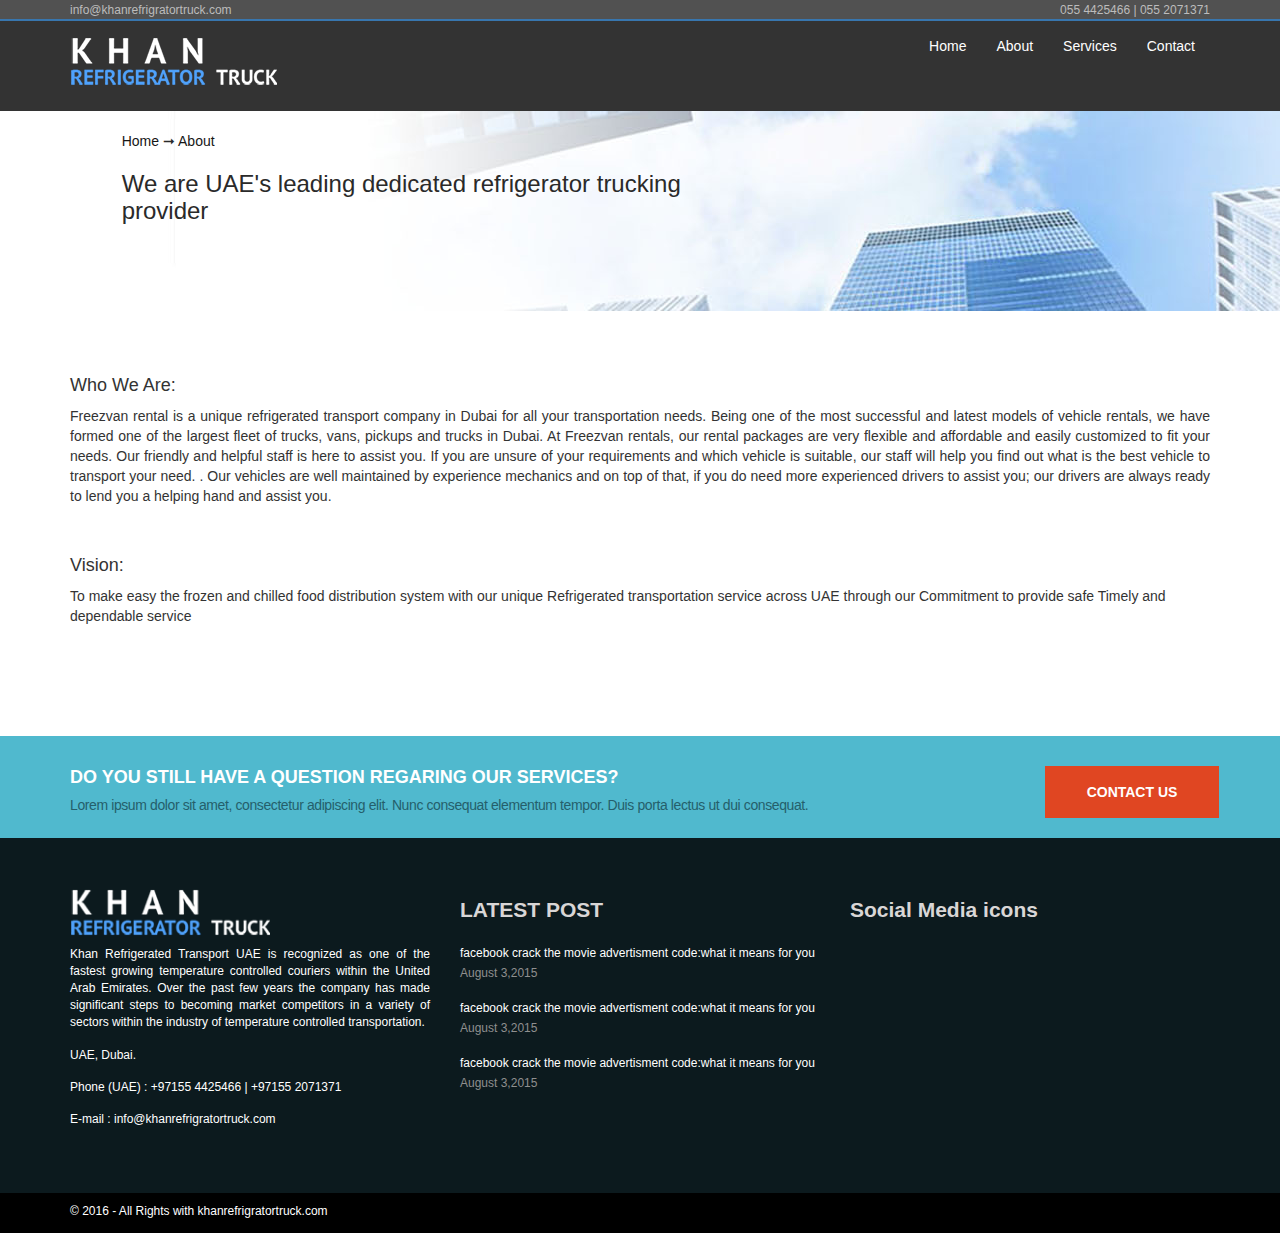
<file: public/about.html>
<!DOCTYPE html>
<html lang="en">
<head>
<meta charset="utf-8">
<meta http-equiv="X-UA-Compatible" content="IE=edge">
<meta name="description" content="Fresh Freight Refrigerated Transport Is Leaders In Emergency Temperature Controlled Distribution Like Temperature Controlled Transportation,Refrigerated Transport In Uae">
<meta name="keywords" content="khan, refrigrator, truck, van, UAE, dubai, Temperature Controlled Transportation,Refrigerated Transport In Uae,Temperature Controlled Distribution,Freezer Vehicle In Dubai,Refrigerated Van Service In Uae">
<meta name="viewport" content="width=device-width, initial-scale=1">
<!-- The above 3 meta tags *must* come first in the head; any other head content must come *after* these tags -->
<title>Khan Refrigrator Trucks & Vans UAE </title>

<!-- Bootstrap -->
<link rel="stylesheet" href="css/bootstrap.css">
<link rel="stylesheet" href="css/style.css">

<!-- HTML5 shim and Respond.js for IE8 support of HTML5 elements and media queries -->
<!-- WARNING: Respond.js doesn't work if you view the page via file:// -->
<!--[if lt IE 9]>
      <script src="https://oss.maxcdn.com/html5shiv/3.7.2/html5shiv.min.js"></script>
      <script src="https://oss.maxcdn.com/respond/1.4.2/respond.min.js"></script>
    <![endif]-->
</head>
<body>

<!--
	*
    Header section
    *
 -->

<section class="headerinfo">
  <div class="container ">
    <div class="row"> 
        <div class="col-md-4 col-sm-4"><a href="info@khanrefrigratortruck.com">info@khanrefrigratortruck.com</a></div>
        <div class="col-md-4 col-sm-4"></div>
        <div class="col-md-4 col-sm-4 aligntxt"><a href="+971554425466">055 4425466</a> | <a href="+971552071371">055 2071371</a></div>
		</div>
	</div>
 </section>

<!--
	*
    Navbar Section
    *
 -->
<section class="navbarcolor">
  <nav class="navbar navbar-inverse " role="navigation">
        <div class="container">
            <!-- Brand and toggle get grouped for better mobile display -->
            <div class="navbar-header">
                <button type="button" class="navbar-toggle" data-toggle="collapse" data-target="#bs-example-navbar-collapse-1">
                    <span class="sr-only">Toggle navigation</span>
                    <span class="icon-bar"></span>
                    <span class="icon-bar"></span>
                    <span class="icon-bar"></span>
                </button>
                <p class="navbar-brand"><img src="img/KHANREFRIGRATORLOGO-01.png" /></p>
            </div>
            <!-- Collect the nav links, forms, and other content for toggling -->
            <div class="collapse navbar-collapse navbar-right" id="bs-example-navbar-collapse-1">
                <ul class="nav navbar-nav">
                   <li><a href="index.html">Home</a></li>
                    <li><a href="about.html">About</a></li>
                    <li><a href="services.html">Services</a></li>
                    <li><a href="contact.html">Contact</a></li>
                </ul>
            </div>
            <!-- /.navbar-collapse -->
        </div>
        <!-- /.container -->
    </nav>
</div>
</section> <!-- /.navbarcolor section ends --> 


  <!--
	*
    Main Cover image 
    *
 -->
 

<div class="container-fluid about_image" >
<div class="row">
<div class="col-md-1 col-xs-1"></div>
<div class="col-md-6 col-xs-6">
<br/>
	   <a href="index.html"><p>Home</a> ➞ <a href="about.html">About </p></a>
     <h3></i>We are UAE's leading dedicated refrigerator trucking provider</h3>
</div>
<div class="col-md-5 col-xs-5"></div>
</div>
</div> <!-- page cover image ends here -->

   <!--
	*
    Main Body Contents
    *
 -->
  <div class="container">
<section class="company_detailes">
 
        
    <div class="row">
        
            
                <div class="col-md-12"><h4>Who We Are:</h4>

<p>Freezvan rental is a unique refrigerated transport company in Dubai for all your transportation needs. Being one of the most successful and latest models of vehicle rentals, we have formed one of the largest fleet of trucks, vans, pickups and trucks in Dubai. At Freezvan rentals, our rental packages are very flexible and affordable and easily customized to fit your needs. Our friendly and helpful staff is here to assist you. If you are unsure of your requirements and which vehicle is suitable, our staff will help you find out what is the best vehicle to transport your need. .

Our vehicles are well maintained by experience mechanics and on top of that, if you do need more experienced drivers to assist you; our drivers are always ready to lend you a helping hand and assist you.
<br>
<br>
<br>

<h4>Vision:</h4>

To make easy the frozen and chilled food distribution system with our unique Refrigerated transportation service across UAE through our Commitment to provide safe Timely and dependable service</p></div>
        </div>


    </div><!-- container closed-->
 <br>
<br>
<br>
<br> 
  <!-- query -->
  
  <div class="query" style="background-color:#50b9ce; margin-top:20px">
						<div class="container" >
							<div class="row">
								<div class="col-xs-12 col-sm-10">
									<h4>DO YOU STILL HAVE A QUESTION REGARING OUR SERVICES?</h4>
									<p>
										Lorem ipsum dolor sit amet, consectetur adipiscing elit. Nunc consequat elementum tempor. Duis porta lectus ut dui consequat.
									</p>
								</div>
								<div class="col-xs-12 col-sm-2">
									<a href="contact.html" class="contact-us button">contact us</a>
								</div>
							</div>
						</div>
					</div>
  <!--
	*
    footer content of website
    *
 -->
<footer>
<div class="container">
    <div class="row">
        <div class="col-md-4 paddingtop-bottom footerleft">
        <div class="logofooter"><img src="img/KHANREFRIGRATORLOGO-01.png" width="200px"/></div>
        <p> Khan Refrigerated Transport UAE is recognized as one of the fastest growing temperature controlled couriers within the United Arab Emirates. Over the past few years the company has made significant steps to becoming market competitors in a variety of sectors within the industry of temperature controlled transportation. </p>
        <p><i class="fa fa-map-pin"></i> UAE, Dubai.</p>
        <p><i class="fa fa-phone"></i> Phone (UAE) : +97155 4425466 | +97155 2071371</p>
        <p><i class="fa fa-envelope"></i> E-mail : info@khanrefrigratortruck.com</p>
        </div>
        <div class="col-md-4 paddingtop-bottom footerleft">
        <h6 class="heading7">LATEST POST</h6>
        <div class="post">
          <p>facebook crack the movie advertisment code:what it means for you <span>August 3,2015</span></p>
          <p>facebook crack the movie advertisment code:what it means for you <span>August 3,2015</span></p>
          <p>facebook crack the movie advertisment code:what it means for you <span>August 3,2015</span></p>
        </div>
        </div>
        <div class="col-md-4 paddingtop-bottom">
           <h6 class="heading7">Social Media icons</h6>

                    <ul class="social-network social-circle">
                                    <li><a href="#" class="icoRss" title="Rss"><i class="fa fa-rss"></i></a></li>
                                    <li><a href="#" class="icoFacebook" title="Facebook"><i class="fa fa-facebook"></i></a></li>
                                    <li><a href="#" class="icoTwitter" title="Twitter"><i class="fa fa-twitter"></i></a></li>
                                    <li><a href="#" class="icoGoogle" title="Google +"><i class="fa fa-google-plus"></i></a></li>
                    </ul>	
                    <p></p>
        </div>
        
    </div>
</div>

<div class="copyright footerleft">
  <div class="container">
      <p>© 2016 - All Rights with khanrefrigratortruck.com</p>
  </div>
</div>
</footer>

 
<!-- jQuery (necessary for Bootstrap's JavaScript plugins) --> 
<script src="js/jquery-1.11.3.min.js"></script> 
<!-- Include all compiled plugins (below), or include individual files as needed --> 
<script src="js/bootstrap.js"></script>
</body>
</html>
</file>
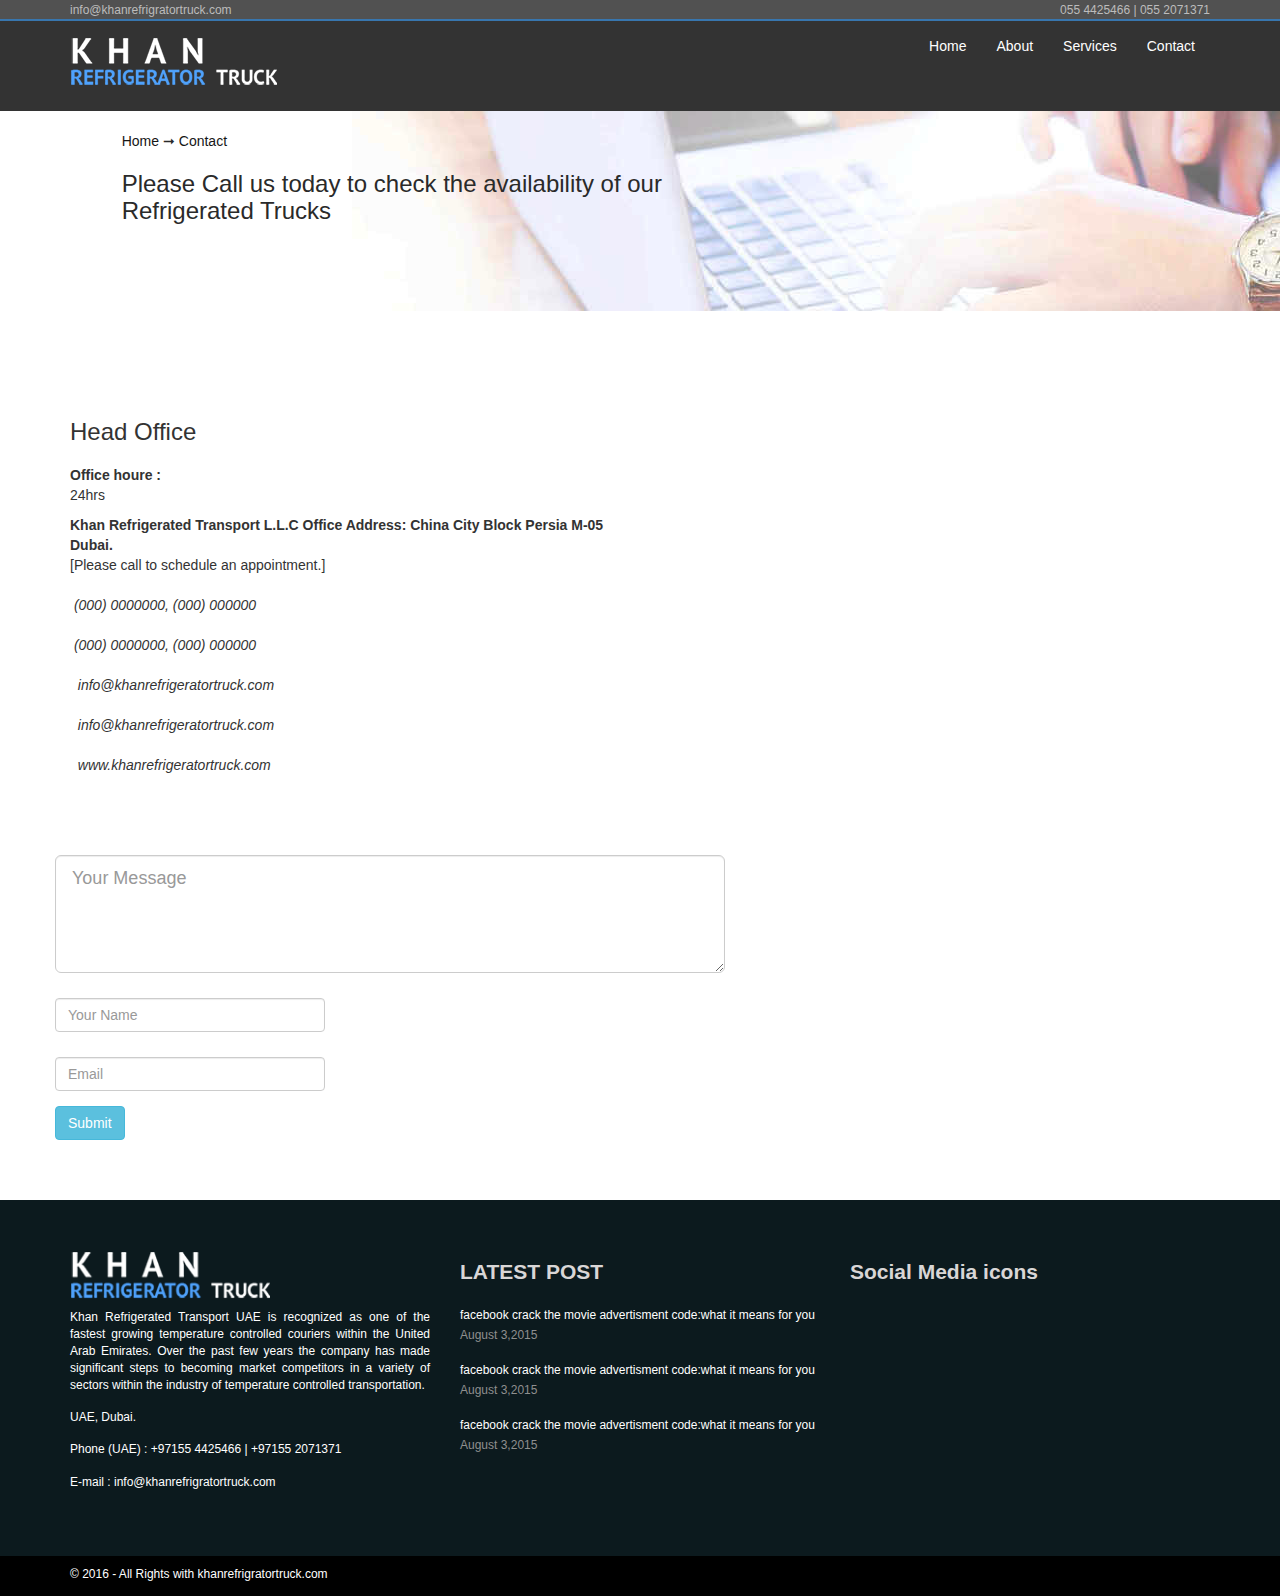
<file: public/contact.html>
<!DOCTYPE html>
<html lang="en">
<head>
<meta charset="utf-8">
<meta http-equiv="X-UA-Compatible" content="IE=edge">
<meta name="description" content="Fresh Freight Refrigerated Transport Is Leaders In Emergency Temperature Controlled Distribution Like Temperature Controlled Transportation,Refrigerated Transport In Uae">
<meta name="keywords" content="khan, refrigrator, truck, van, UAE, dubai, Temperature Controlled Transportation,Refrigerated Transport In Uae,Temperature Controlled Distribution,Freezer Vehicle In Dubai,Refrigerated Van Service In Uae">
<meta name="viewport" content="width=device-width, initial-scale=1">
<!-- The above 3 meta tags *must* come first in the head; any other head content must come *after* these tags -->
<title>Khan Refrigrator Trucks & Vans UAE </title>

<!-- Bootstrap -->
<link rel="stylesheet" href="css/bootstrap.css">
<link rel="stylesheet" href="css/style.css">
<link href="https://fortawesome.github.io/Font-Awesome/assets/font-awesome/css/font-awesome.css" rel="stylesheet">

<!-- HTML5 shim and Respond.js for IE8 support of HTML5 elements and media queries -->
<!-- WARNING: Respond.js doesn't work if you view the page via file:// -->
<!--[if lt IE 9]>
      <script src="https://oss.maxcdn.com/html5shiv/3.7.2/html5shiv.min.js"></script>
      <script src="https://oss.maxcdn.com/respond/1.4.2/respond.min.js"></script>
    <![endif]-->
</head>
<body>

<!--
	*
    Header section
    *
 -->

<section class="headerinfo">
  <div class="container ">
    <div class="row"> 
        <div class="col-md-4 col-sm-4"><a href="info@khanrefrigratortruck.com">info@khanrefrigratortruck.com</a></div>
        <div class="col-md-4 col-sm-4"></div>
        <div class="col-md-4 col-sm-4 aligntxt"><a href="+971554425466">055 4425466</a> | <a href="+971552071371">055 2071371</a></div>
		</div>
	</div>
 </section>

<!--
	*
    Navbar Section
    *
 -->
<section class="navbarcolor">
  <nav class="navbar navbar-inverse " role="navigation">
        <div class="container">
            <!-- Brand and toggle get grouped for better mobile display -->
            <div class="navbar-header">
                <button type="button" class="navbar-toggle" data-toggle="collapse" data-target="#bs-example-navbar-collapse-1">
                    <span class="sr-only">Toggle navigation</span>
                    <span class="icon-bar"></span>
                    <span class="icon-bar"></span>
                    <span class="icon-bar"></span>
                </button>
                <p class="navbar-brand"><img src="img/KHANREFRIGRATORLOGO-01.png" /></p>
            </div>
            <!-- Collect the nav links, forms, and other content for toggling -->
            <div class="collapse navbar-collapse navbar-right" id="bs-example-navbar-collapse-1">
                <ul class="nav navbar-nav">
                   <li><a href="index.html">Home</a></li>
                    <li><a href="about.html">About</a></li>
                    <li><a href="services.html">Services</a></li>
                    <li><a href="contact.html">Contact</a></li>
                </ul>
            </div>
            <!-- /.navbar-collapse -->
        </div>
        <!-- /.container -->
    </nav>
</div>
</section> <!-- /.navbarcolor section ends --> 


  <!--
	*
    Main Cover image 
    *
 -->
 

<div class="container-fluid contact_image" >
<div class="row">
<div class="col-md-1 col-xs-1"></div>
<div class="col-md-6 col-xs-6">
<br/>

     <a href="index.html"><p>Home</a> ➞ <a href="contact.html">Contact</p></a>
     <h3></i>Please Call us today to check the availability of our Refrigerated Trucks</h3>
</div>
<div class="col-md-5 col-xs-5"></div>
</div>
</div> <!-- page cover image ends here -->

   <!--
	*
    Main Body Contents
    *
 -->
  <div class="container" style=" padding-left:15px;padding-right:50px;">
<div class="row">

<div class="col-md-10"><h2 style="color:#fff;">Contact us</h2>
<h4 style="color:#fff; padding:0px; margin:0px;">Khan Refrigerated Transport L.L.C contact us for any inquiry.</h4>
</div>
<div class="col-md-1"></div>
</div><!--row closed-->
</div>

<div class="container">





<div class="row" style="padding-top:5px;">
	
    <div class="col-md-3"><h3>Head Office</h3></div>
</div><!--head row-->

<div class="row" style="padding-top:10px;">
	
    <div class="col-md-3"><strong>Office houre : </strong><br/>24hrs</div>
</div><!--office hrs row-->

<div class="row" style="padding-top:10px;">
	
    <div class="col-md-6"><strong>Khan Refrigerated Transport L.L.C Office Address: China City Block Persia M-05 Dubai.</strong><br/>[Please call to schedule an appointment.]</div>
</div><!--address row-->

<div class="row" style="padding-top:20px;">
	
    <div class="col-md-6"><i class="fa fa-phone" aria-hidden="true"> &nbsp;(000) 0000000, (000) 000000</i><br><br>
    <i class="fa fa-phone" aria-hidden="true"> &nbsp;(000) 0000000, (000) 000000</i><br><br>
    <i class="fa fa-envelope" aria-hidden="true">&nbsp; info@khanrefrigeratortruck.com</i><br><br>
    <i class="fa fa-envelope" aria-hidden="true">&nbsp; info@khanrefrigeratortruck.com</i><br><br>
    <i class="fa fa-globe" aria-hidden="true">&nbsp; www.khanrefrigeratortruck.com</i><br><br>
    </div>
</div><!--address row-->

<br>
<br>
<br>

<div class="row">
 <form action="tc.php" method ="POST">
    <div class="row">
       
        <div class="col-md-7">
       <div class="form-group"><textarea name="message" type="text" rows="4" class="form-control input-lg" id="blog-message" placeholder="Your Message"></textarea></div>
       </div>
        </div><!--row closed-->
        
        <div class="row" style="margin-top:10px;">
       
        <div class="col-md-3">
       <div class="form-group"><input name="name" type="text" class="form-control" id="blog-name" placeholder="Your Name"></div>
        </div>
        </div><!--row closd-->
        
        <div class="row" style="margin-top:10px;">
        
        <div class="col-md-3">
       <div class="form-group"><input name ="email" type="email" class="form-control" id="blog-email" placeholder="Email"></div>
        </div>
        
        </div><!--row closd-->
        
        <div class="row"> 
        <div class="col-md-3"><input name="submit" type="submit" class="btn btn-info btn-md pull-left" value="Submit"></div>
        </div>
   
        
      
      
      
    </form>

<br>
<br>
<br>

</div><!--form-->

</div><!--container close-->
  <!--
	*
    footer content of website
    *
 -->
<footer>
<div class="container">
    <div class="row">
        <div class="col-md-4 paddingtop-bottom footerleft">
        <div class="logofooter"><img src="img/KHANREFRIGRATORLOGO-01.png" width="200px"/></div>
        <p> Khan Refrigerated Transport UAE is recognized as one of the fastest growing temperature controlled couriers within the United Arab Emirates. Over the past few years the company has made significant steps to becoming market competitors in a variety of sectors within the industry of temperature controlled transportation. </p>
        <p><i class="fa fa-map-pin"></i> UAE, Dubai.</p>
        <p><i class="fa fa-phone"></i> Phone (UAE) : +97155 4425466 | +97155 2071371</p>
        <p><i class="fa fa-envelope"></i> E-mail : info@khanrefrigratortruck.com</p>
        </div>
        <div class="col-md-4 paddingtop-bottom footerleft">
        <h6 class="heading7">LATEST POST</h6>
        <div class="post">
          <p>facebook crack the movie advertisment code:what it means for you <span>August 3,2015</span></p>
          <p>facebook crack the movie advertisment code:what it means for you <span>August 3,2015</span></p>
          <p>facebook crack the movie advertisment code:what it means for you <span>August 3,2015</span></p>
        </div>
        </div>
        <div class="col-md-4 paddingtop-bottom">
           <h6 class="heading7">Social Media icons</h6>

                    <ul class="social-network social-circle">
                                    <li><a href="#" class="icoRss" title="Rss"><i class="fa fa-rss"></i></a></li>
                                    <li><a href="#" class="icoFacebook" title="Facebook"><i class="fa fa-facebook"></i></a></li>
                                    <li><a href="#" class="icoTwitter" title="Twitter"><i class="fa fa-twitter"></i></a></li>
                                    <li><a href="#" class="icoGoogle" title="Google +"><i class="fa fa-google-plus"></i></a></li>
                    </ul>	
                    <p></p>
        </div>
        
    </div>
</div>

<div class="copyright footerleft">
  <div class="container">
      <p>© 2016 - All Rights with khanrefrigratortruck.com</p>
  </div>
</div>
</footer>

 

 
 
<!-- jQuery (necessary for Bootstrap's JavaScript plugins) --> 
<script src="js/jquery-1.11.3.min.js"></script> 
<!-- Include all compiled plugins (below), or include individual files as needed --> 
<script src="js/bootstrap.js"></script>
</body>
</html>
</file>
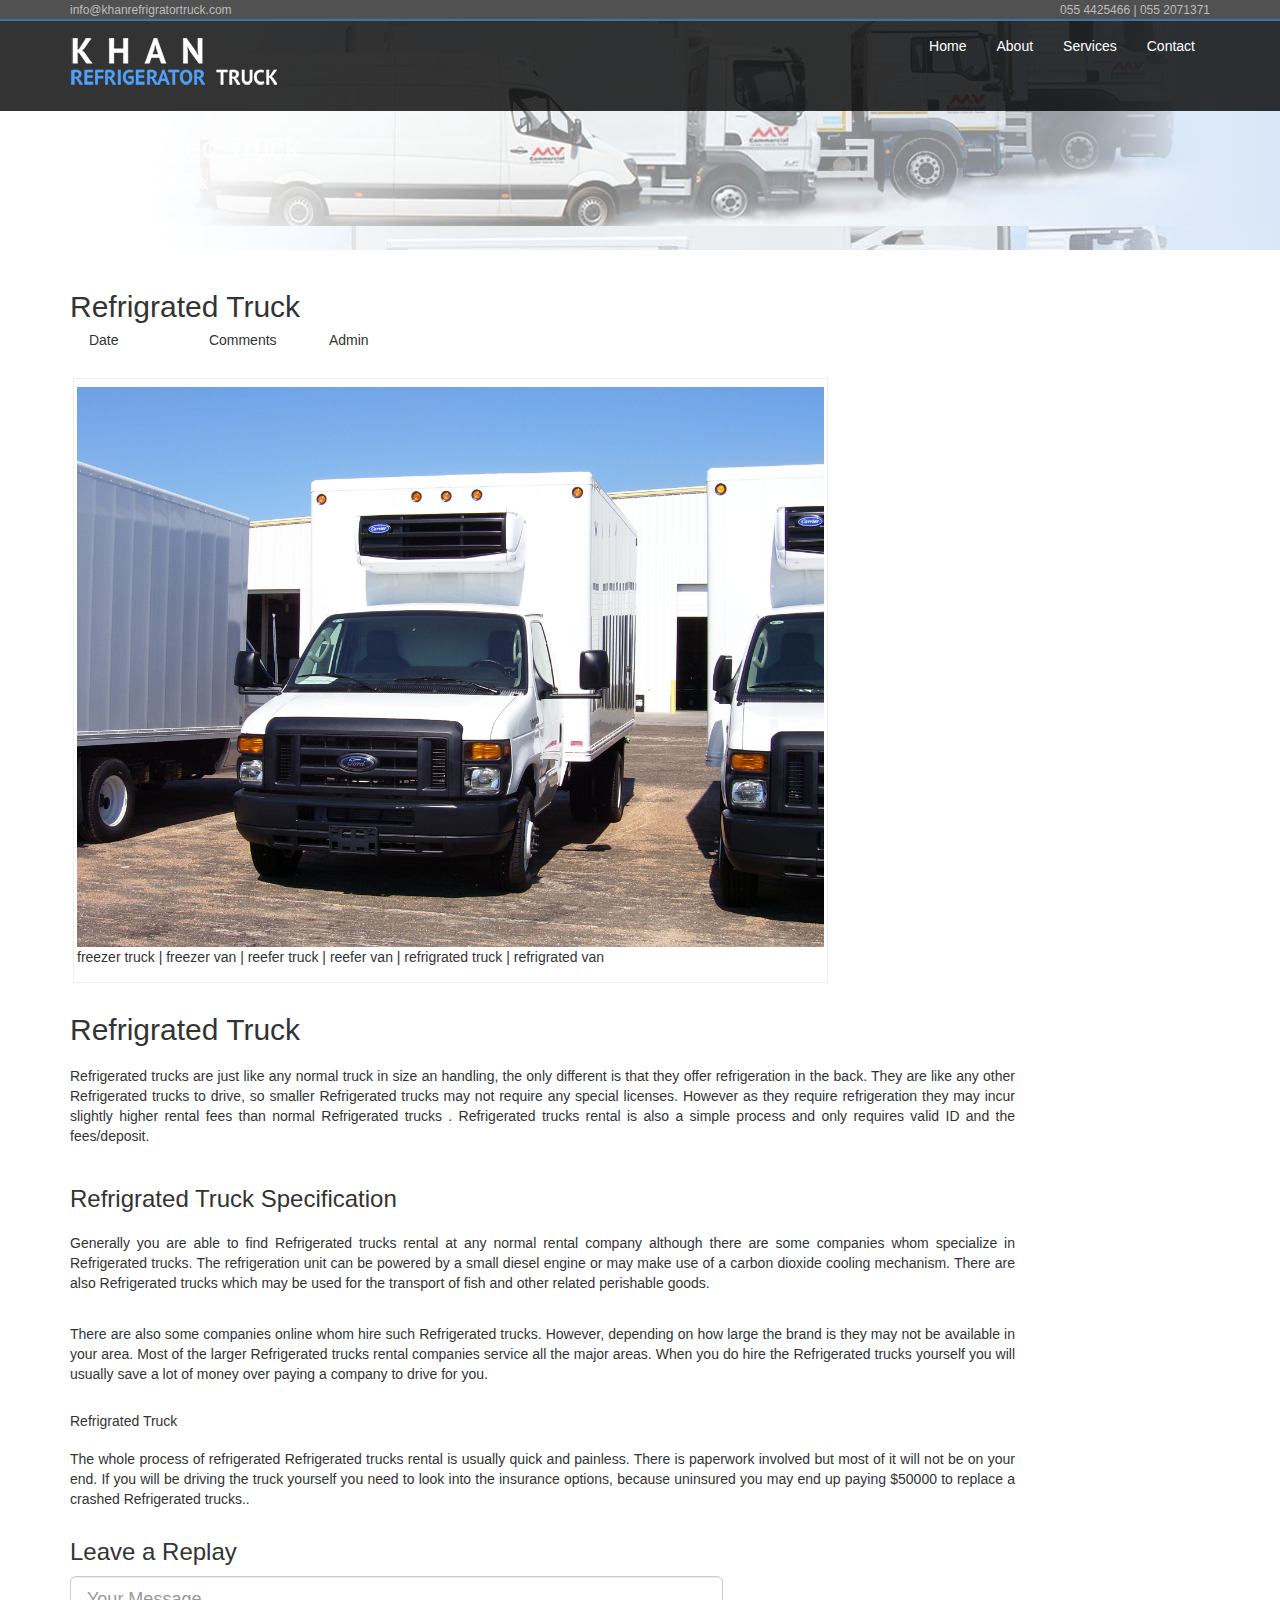
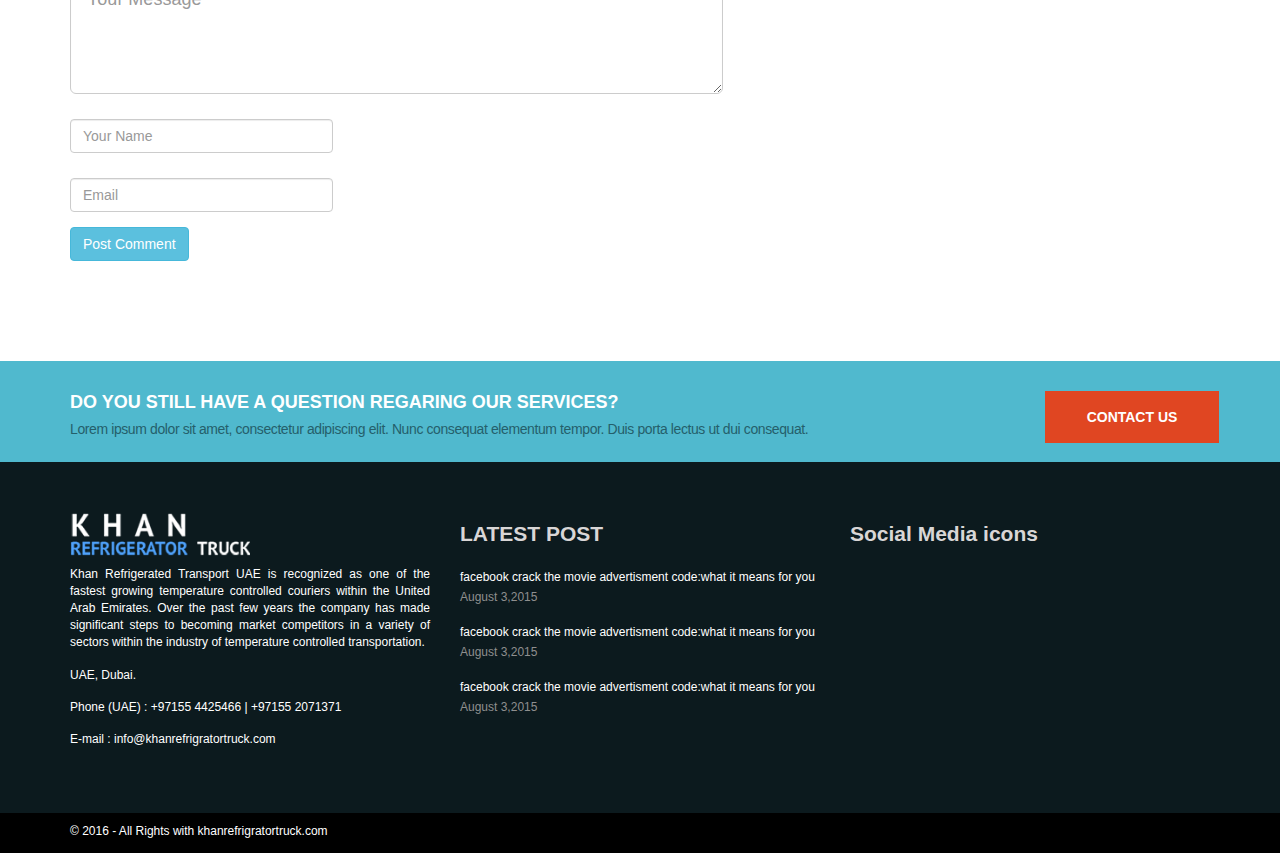
<file: public/refrigerated_truck.html>
<!doctype html>
<html>
<head>
<meta charset="utf-8">
<meta http-equiv="X-UA-Compatible" content="IE=edge">
<meta name="viewport" content="width=device-width, initial-scale=1">
<title>Refrigrated Truck</title>
<link rel="stylesheet" href="css/bootstrap.css">
<link rel="stylesheet" href="css/style.css">
</head>

<body>
<div class="backgroun_image">
<section class="headerinfo">
  <div class="container ">
    <div class="row"> 
        <div class="col-md-4 col-sm-4">info@khanrefrigratortruck.com</div>
        <div class="col-md-4 col-sm-4"></div>
        <div class="col-md-4 col-sm-4 aligntxt">055 4425466 | 055 2071371</div>
		</div>
	</div>
    </section>
<section class="navbarcolor" >
  <nav class="navbar navbar-inverse " role="navigation">
        <div class="container">
            <!-- Brand and toggle get grouped for better mobile display -->
            <div class="navbar-header">
                <button type="button" class="navbar-toggle" data-toggle="collapse" data-target="#bs-example-navbar-collapse-1">
                    <span class="sr-only">Toggle navigation</span>
                    <span class="icon-bar"></span>
                    <span class="icon-bar"></span>
                    <span class="icon-bar"></span>
                </button>
                <p class="navbar-brand"><img src="img/KHANREFRIGRATORLOGO-01.png" /></p>
            </div>
            <!-- Collect the nav links, forms, and other content for toggling -->
            <div class="collapse navbar-collapse navbar-right" id="bs-example-navbar-collapse-1">
                <ul class="nav navbar-nav">
                   <li><a href="index.html">Home</a></li>
                    <li><a href="aboutus.html">About</a></li>
                    <li><a href="services.html">Services</a></li>
                    <li><a href="contactus.html">Contact</a></li>
                </ul>
            </div>
            <!-- /.navbar-collapse -->
        </div>
        <!-- /.container -->
    </nav>

</section> <!-- /.navbarcolor section ends --> 


<div class="container" style=" padding-left:15px;padding-right:50px;">
<div class="row">

<div class="col-md-10"><h2 style="color:#fff;">Refrigrated Truck</h2>
<h4 style="color:#fff; padding:0px; margin:0px;">Refrigrated Truck</h4>
</div>
<div class="col-md-1"></div>
</div><!--row closed-->
</div><!-- text on image-->
</div><!--background header image closed-->

<!-- blog begginninng
========================================================================-->

<div class="container">


<div class="row" style="padding-top:20px;">

	
    <div class="col-md-4"><h2>Refrigrated Truck</h2></div>
</div><!--row1 closed-->

<div class="row">

    <div class="col-md-4">
       <div class="col-md-4"><h5 style="margin:0px; padding:0px;"><i class="fa fa-calendar" aria-hidden="true"></i> &nbsp;Date</h5></div>
      <div class="col-md-4"><h5 style="margin:0px; padding:0px;"><i class="fa fa-comments" aria-hidden="true"></i>&nbsp;Comments</h5></div>
      <div class="col-md-4"><h5 style="margin:0px; padding:0px;"><i class="fa fa-user" aria-hidden="true"></i>&nbsp;Admin</h5></div>
</div>
</div><!--row2 closed-->

<div class="row"  style="padding-top:30px; padding-left:18px; padding-right:20px;">
        
                
                <div class="col-md-8 img_text"><img src="img/c-slide-3.jpg" class="ser_img"><p align="center">freezer truck | freezer van | reefer truck | reefer van | refrigrated truck | refrigrated van</p></div>
                
                <div class="col-md-4"></div>
        </div>
		
<div class="row" style="padding-top:10px;">

	
    <div class="col-md-4"><h2>Refrigrated Truck</h2></div>
    
</div><!--row3 closed-->

<div class="row" style="padding-top:10px;">

	
    <div class="col-md-10"><p>Refrigerated trucks are just like any normal truck in size an handling, the only different is that they offer refrigeration in the back. They are like any other Refrigerated trucks to drive, so smaller Refrigerated trucks may not require any special licenses. However as they require refrigeration they may incur slightly higher rental fees than normal Refrigerated trucks . Refrigerated trucks rental is also a simple process and only requires valid ID and the fees/deposit.<p></div>
    <div class="col-md-2"></div>
    
</div><!--row4 closed-->



<div class="row" style="padding-top:10px;">

	
    <div class="col-md-4"><h3>Refrigrated Truck Specification</h3></div>
    
</div><!--row5 closed-->

<div class="row" style="padding-top:10px;">

	
    <div class="col-md-10"><p>Generally you are able to find Refrigerated trucks rental at any normal rental company although there are some companies whom specialize in Refrigerated trucks. The refrigeration unit can be powered by a small diesel engine or may make use of a carbon dioxide cooling mechanism. There are also Refrigerated trucks which may be used for the transport of fish and other related perishable goods.<p></div>
    <div class="col-md-2"></div>
    
</div><!--row6 closed-->


<div class="row" style="padding-top:10px;">

	
    <div class="col-md-4"></div>
    
</div><!--row7 closed-->

<div class="row" style="padding-top:10px;">

	
    <div class="col-md-10"><p>There are also some companies online whom hire such Refrigerated trucks. However, depending on how large the brand is they may not be available in your area. Most of the larger Refrigerated trucks rental companies service all the major areas. When you do hire the Refrigerated trucks yourself you will usually save a lot of money over paying a company to drive for you.<p></div>
    <div class="col-md-2"></div>
    
</div><!--row8 closed-->


<div class="row" style="padding-top:10px;">

	
    <div class="col-md-4"><h5>Refrigrated Truck</h5></div>
    
</div><!--row9 closed-->

<div class="row" style="padding-top:10px;">

	
    <div class="col-md-10"><p>The whole process of refrigerated Refrigerated trucks rental is usually quick and painless. There is paperwork involved but most of it will not be on your end. If you will be driving the truck yourself you need to look into the insurance options, because uninsured you may end up paying $50000 to replace a crashed Refrigerated trucks..<p></div>
    <div class="col-md-2"></div>
    
</div><!--row10 closed-->








<!-- form
===============================================================-->


	<div class="row">
    	
        <div class="col-md-4"><h3>Leave a Replay</h3></div>
    </div><!--row closed-->
    
    
    
    <form>
    <div class="row">
        
        <div class="col-md-7">
       <div class="form-group"><textarea type="text" rows="4" class="form-control input-lg" id="blog-message" placeholder="Your Message"></textarea></div>
       </div>
        </div><!--row closed-->
        
        <div class="row" style="padding-top:10px;">
        
        <div class="col-md-3">
       <div class="form-group"><input type="text" class="form-control" id="blog-name" placeholder="Your Name"></div>
        </div>
        </div><!--row closd-->
        
        <div class="row" style="padding-top:10px;">
       
        <div class="col-md-3">
       <div class="form-group"><input type="email" class="form-control" id="blog-email" placeholder="Email"></div>
        </div>
        
        </div><!--row closd-->
        
        <div class="row"> 
        <div class="col-md-3"><input type="submit" class="btn btn-info btn-md pull-left" value="Post Comment"></div>
        </div>
   
        
      
      
      
    </form>
 
</div><!-- container closed-->

<br>
<br>
<br>
<br>
<!-- query -->
  
  <div class="query" style="background-color:#50b9ce; margin-top:20px">
						<div class="container" >
							<div class="row">
								<div class="col-xs-12 col-sm-10">
									<h4>DO YOU STILL HAVE A QUESTION REGARING OUR SERVICES?</h4>
									<p>
										Lorem ipsum dolor sit amet, consectetur adipiscing elit. Nunc consequat elementum tempor. Duis porta lectus ut dui consequat.
									</p>
								</div>
								<div class="col-xs-12 col-sm-2">
									<a href="contact.html" class="contact-us button">contact us</a>
								</div>
							</div>
						</div>
					</div>
<!--footer start from here-->
<footer>
<div class="container">
    <div class="row">
        <div class="col-md-4 paddingtop-bottom footerleft">
        <div class="logofooter"><img src="img/KHANREFRIGRATORLOGO-01.png" width="50%"/></div>
        <p> Khan Refrigerated Transport UAE is recognized as one of the fastest growing temperature controlled couriers within the United Arab Emirates. Over the past few years the company has made significant steps to becoming market competitors in a variety of sectors within the industry of temperature controlled transportation. </p>
        <p><i class="fa fa-map-pin"></i> UAE, Dubai.</p>
        <p><i class="fa fa-phone"></i> Phone (UAE) : +97155 4425466 | +97155 2071371</p>
        <p><i class="fa fa-envelope"></i> E-mail : info@khanrefrigratortruck.com</p>
        </div>
        <div class="col-md-4 paddingtop-bottom footerleft">
        <h6 class="heading7">LATEST POST</h6>
        <div class="post">
          <p>facebook crack the movie advertisment code:what it means for you <span>August 3,2015</span></p>
          <p>facebook crack the movie advertisment code:what it means for you <span>August 3,2015</span></p>
          <p>facebook crack the movie advertisment code:what it means for you <span>August 3,2015</span></p>
        </div>
        </div>
        <div class="col-md-4 paddingtop-bottom">
           <h6 class="heading7">Social Media icons</h6>

                    <ul class="social-network social-circle">
                                    <li><a href="#" class="icoRss" title="Rss"><i class="fa fa-rss"></i></a></li>
                                    <li><a href="#" class="icoFacebook" title="Facebook"><i class="fa fa-facebook"></i></a></li>
                                    <li><a href="#" class="icoTwitter" title="Twitter"><i class="fa fa-twitter"></i></a></li>
                                    <li><a href="#" class="icoGoogle" title="Google +"><i class="fa fa-google-plus"></i></a></li>
                    </ul>	
                    <p></p>
        </div>
        
    </div>
</div>

<div class="copyright footerleft">
  <div class="container">
      <p>© 2016 - All Rights with khanrefrigratortruck.com</p>
  </div>
</div>
</footer>

<!-- footer ends -->



<!-- jQuery (necessary for Bootstrap's JavaScript plugins) --> 
<script src="js/jquery-1.11.3.min.js"></script> 
<!-- Include all compiled plugins (below), or include individual files as needed --> 
<script src="js/bootstrap.js"></script>
</body>
</html>
</file>
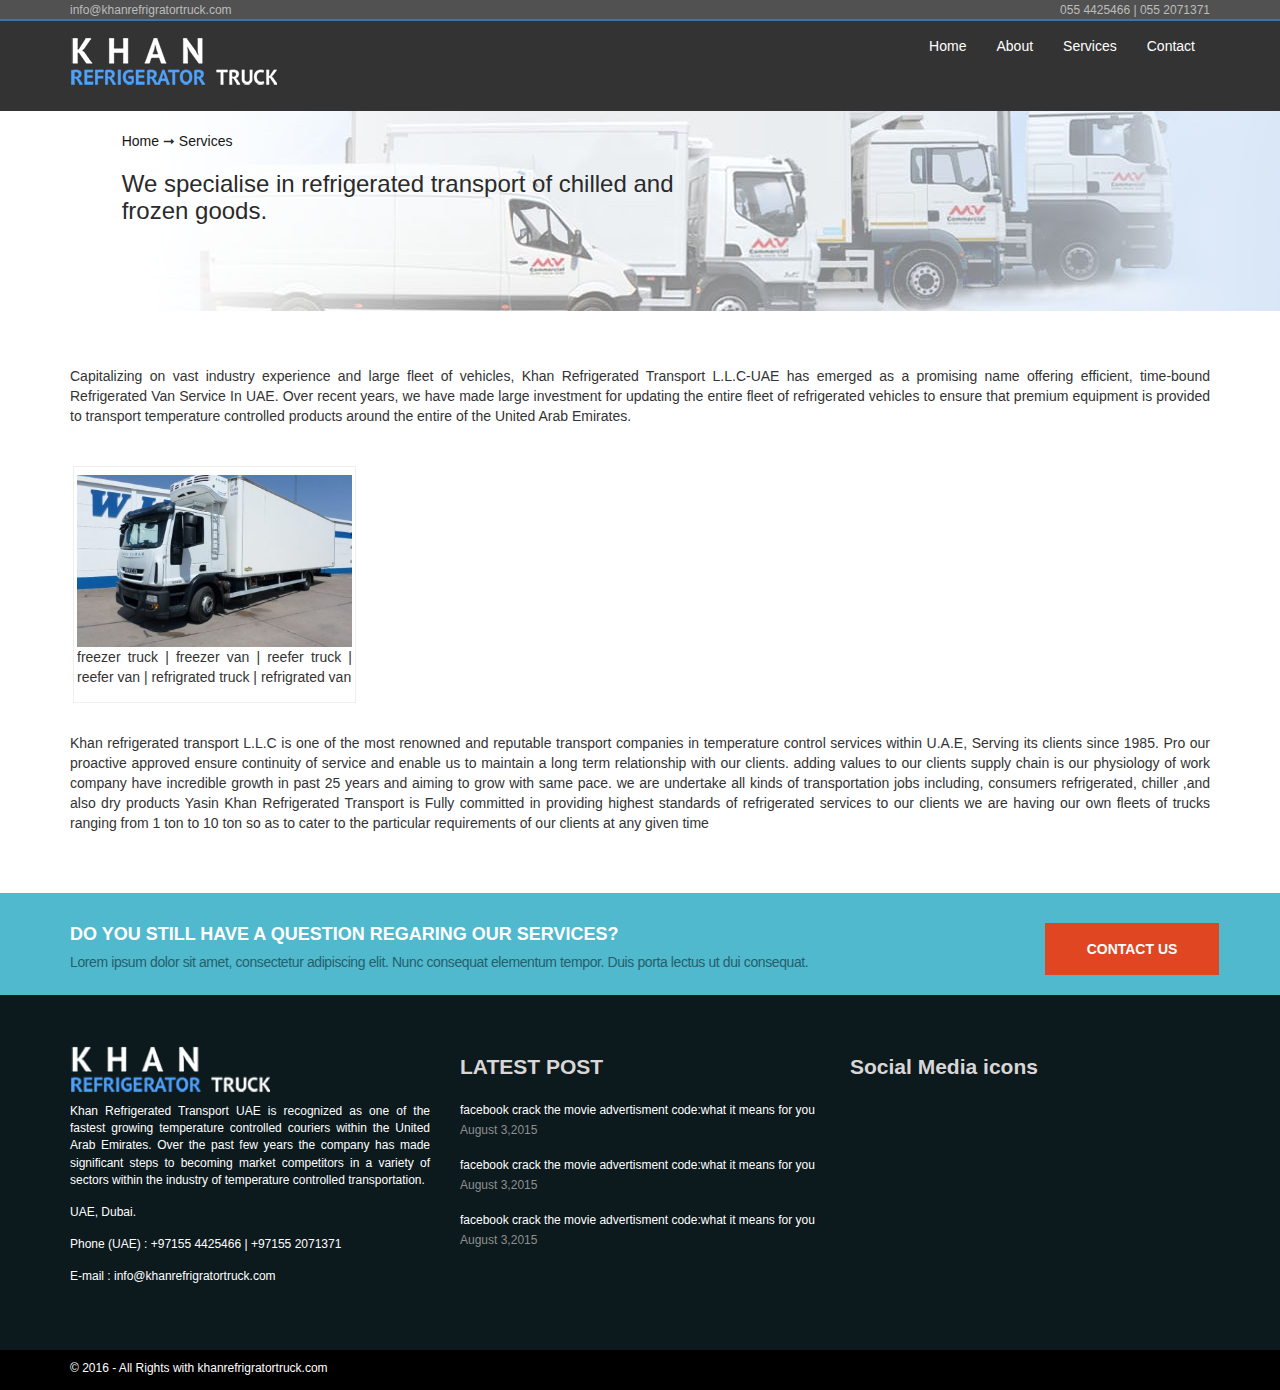
<file: public/services.html>
<!DOCTYPE html>
<html lang="en">
<head>
<meta charset="utf-8">
<meta http-equiv="X-UA-Compatible" content="IE=edge">
<meta name="description" content="Fresh Freight Refrigerated Transport Is Leaders In Emergency Temperature Controlled Distribution Like Temperature Controlled Transportation,Refrigerated Transport In Uae">
<meta name="keywords" content="khan, refrigrator, truck, van, UAE, dubai, Temperature Controlled Transportation,Refrigerated Transport In Uae,Temperature Controlled Distribution,Freezer Vehicle In Dubai,Refrigerated Van Service In Uae">
<meta name="viewport" content="width=device-width, initial-scale=1">
<!-- The above 3 meta tags *must* come first in the head; any other head content must come *after* these tags -->
<title>Khan Refrigrator Trucks & Vans UAE </title>

<!-- Bootstrap -->
<link rel="stylesheet" href="css/bootstrap.css">
<link rel="stylesheet" href="css/style.css">

<!-- HTML5 shim and Respond.js for IE8 support of HTML5 elements and media queries -->
<!-- WARNING: Respond.js doesn't work if you view the page via file:// -->
<!--[if lt IE 9]>
      <script src="https://oss.maxcdn.com/html5shiv/3.7.2/html5shiv.min.js"></script>
      <script src="https://oss.maxcdn.com/respond/1.4.2/respond.min.js"></script>
    <![endif]-->
</head>
<body>

<!--
	*
    Header section
    *
 -->

<section class="headerinfo">
  <div class="container ">
    <div class="row"> 
        <div class="col-md-4 col-sm-4"><a href="info@khanrefrigratortruck.com">info@khanrefrigratortruck.com</a></div>
        <div class="col-md-4 col-sm-4"></div>
        <div class="col-md-4 col-sm-4 aligntxt"><a href="+971554425466">055 4425466</a> | <a href="+971552071371">055 2071371</a></div>
		</div>
	</div>
 </section>

<!--
	*
    Navbar Section
    *
 -->
<section class="navbarcolor">
  <nav class="navbar navbar-inverse " role="navigation">
        <div class="container">
            <!-- Brand and toggle get grouped for better mobile display -->
            <div class="navbar-header">
                <button type="button" class="navbar-toggle" data-toggle="collapse" data-target="#bs-example-navbar-collapse-1">
                    <span class="sr-only">Toggle navigation</span>
                    <span class="icon-bar"></span>
                    <span class="icon-bar"></span>
                    <span class="icon-bar"></span>
                </button>
                <p class="navbar-brand"><img src="img/KHANREFRIGRATORLOGO-01.png" /></p>
            </div>
            <!-- Collect the nav links, forms, and other content for toggling -->
            <div class="collapse navbar-collapse navbar-right" id="bs-example-navbar-collapse-1">
                <ul class="nav navbar-nav">
                   <li><a href="index.html">Home</a></li>
                    <li><a href="about.html">About</a></li>
                    <li><a href="services.html">Services</a></li>
                    <li><a href="contact.html">Contact</a></li>
                </ul>
            </div>
            <!-- /.navbar-collapse -->
        </div>
        <!-- /.container -->
    </nav>
</div>
</section> <!-- /.navbarcolor section ends --> 


  <!--
	*
    Main Cover image 
    *
 -->
 
<div class="container-fluid services_image" >
<div class="row">
<div class="col-md-1 col-xs-1"></div>
<div class="col-md-6 col-xs-6">
<br/>
	  <a href="index.html"><p>Home</a> ➞ <a href="services.html">Services </p></a>
     <h3></i>We specialise in refrigerated transport of chilled and frozen goods.</h3>
</div>
<div class="col-md-5 col-xs-5"></div>
</div>
</div> <!-- page cover image ends here -->

   <!--
	*
    Main Body Contents
    *
 -->
  <div class="container">
<section class="company_detailes">
 
        
    <div class="row">
        
            
                <div class="col-md-12"><p>Capitalizing on vast industry experience and large fleet of vehicles, Khan Refrigerated Transport L.L.C-UAE has emerged as a promising name offering efficient, time-bound Refrigerated Van Service In UAE. Over recent years, we have made large investment for updating the entire fleet of refrigerated vehicles to ensure that premium equipment is provided to transport temperature controlled products around the entire of the United Arab Emirates.</p></div>
        </div>
    
    <div class="row"  style="padding-top:30px; padding-left:18px; padding-right:20px;">
        
                
                <div class="col-md-3 img_text"><img src="img/cude_3.jpg" class="ser_img"><p align="center">freezer truck | freezer van | reefer truck | reefer van | refrigrated truck | refrigrated van</p></div>
                
                <div class="col-md-8"></div>
        </div>
        
    
    <div class="row" style="padding-top:30px; padding-bottom:30px;">
    
    
    <div class="col-md-12"><p>Khan refrigerated transport L.L.C is one of the most renowned and reputable transport companies in temperature control services within U.A.E, Serving its clients since 1985. Pro our proactive approved ensure continuity of service and enable us to maintain a long term relationship with our clients. adding values to our clients supply chain is our physiology of work company have incredible growth in past 25 years and aiming to grow with same pace. we are undertake all kinds of transportation jobs including, consumers refrigerated, chiller ,and also dry products Yasin Khan Refrigerated Transport is Fully committed in providing highest standards of refrigerated services to our clients we are having our own fleets of trucks ranging from 1 ton to 10 ton so as to cater to the particular requirements of our clients at any given time</p></div>
    </div><!--row closed-->    

    </div><!-- container closed-->
  
  
  <!--
	*
    footer content of website
    *
 -->
 
 <!-- query -->
  
  <div class="query" style="background-color:#50b9ce; margin-top:20px">
						<div class="container" >
							<div class="row">
								<div class="col-xs-12 col-sm-10">
									<h4>DO YOU STILL HAVE A QUESTION REGARING OUR SERVICES?</h4>
									<p>
										Lorem ipsum dolor sit amet, consectetur adipiscing elit. Nunc consequat elementum tempor. Duis porta lectus ut dui consequat.
									</p>
								</div>
								<div class="col-xs-12 col-sm-2">
									<a href="contact.html" class="contact-us button">contact us</a>
								</div>
							</div>
						</div>
					</div>
<footer>
<div class="container">
    <div class="row">
        <div class="col-md-4 paddingtop-bottom footerleft">
        <div class="logofooter"><img src="img/KHANREFRIGRATORLOGO-01.png" width="200px"/></div>
        <p> Khan Refrigerated Transport UAE is recognized as one of the fastest growing temperature controlled couriers within the United Arab Emirates. Over the past few years the company has made significant steps to becoming market competitors in a variety of sectors within the industry of temperature controlled transportation. </p>
        <p><i class="fa fa-map-pin"></i> UAE, Dubai.</p>
        <p><i class="fa fa-phone"></i> Phone (UAE) : +97155 4425466 | +97155 2071371</p>
        <p><i class="fa fa-envelope"></i> E-mail : info@khanrefrigratortruck.com</p>
        </div>
        <div class="col-md-4 paddingtop-bottom footerleft">
        <h6 class="heading7">LATEST POST</h6>
        <div class="post">
          <p>facebook crack the movie advertisment code:what it means for you <span>August 3,2015</span></p>
          <p>facebook crack the movie advertisment code:what it means for you <span>August 3,2015</span></p>
          <p>facebook crack the movie advertisment code:what it means for you <span>August 3,2015</span></p>
        </div>
        </div>
        <div class="col-md-4 paddingtop-bottom">
           <h6 class="heading7">Social Media icons</h6>

                    <ul class="social-network social-circle">
                                    <li><a href="#" class="icoRss" title="Rss"><i class="fa fa-rss"></i></a></li>
                                    <li><a href="#" class="icoFacebook" title="Facebook"><i class="fa fa-facebook"></i></a></li>
                                    <li><a href="#" class="icoTwitter" title="Twitter"><i class="fa fa-twitter"></i></a></li>
                                    <li><a href="#" class="icoGoogle" title="Google +"><i class="fa fa-google-plus"></i></a></li>
                    </ul>	
                    <p></p>
        </div>
        
    </div>
</div>

<div class="copyright footerleft">
  <div class="container">
      <p>© 2016 - All Rights with khanrefrigratortruck.com</p>
  </div>
</div>
</footer>

 

 
 
<!-- jQuery (necessary for Bootstrap's JavaScript plugins) --> 
<script src="js/jquery-1.11.3.min.js"></script> 
<!-- Include all compiled plugins (below), or include individual files as needed --> 
<script src="js/bootstrap.js"></script>
</body>
</html>
</file>
<file: public/css/style.css>
/*!
 * 
 *  Header section
 * 
 */
 
 .headerinfo{
	padding-top:2px;
	background-color: #515151;
	font-size:12px;
	color:#BCBCBC;
}

 .headerinfo a{
	color:#BCBCBC
}
 .headerinfo a:hover{
	color:#FFFFFF;
	text-decoration:none;
}
 
 /*!
 * 
 *  Navbar section
 * 
 */

nav.navbar.navbar-inverse {
	
	border-radius:0px;
	border:none;
	background-color: rgba(0, 0, 0,0);
	margin-bottom:0px;

}

nav.navbar.navbar-inverse a {
	
	color:#fff;
}

nav.navbar.navbar-inverse a:hover {

	
	background-color:#4086F0;
}

.navbar-inverse .navbar-nav > .active > a {

	
	background-color:#4086F0;
}


.navbar-brand {
    height: auto;
}

section.navbarcolor{
	background-color: rgba(0, 0, 0, 0.8);
    border-top: 2px solid;
	/* border-color: #3876ae; */
	border-color: #3876ae;

}



/*!
 * 
 *  Below Slider  Heading Section 
 * 
 */
 a {
	 text-decoration:none;
	 color:#161616;
	 
 }
  a:hover {
	 text-decoration:none;
	 color:#161616;
	 
 }
 
 .below_slider{
	height:auto;
	color:#fff;
    border-top: 2px solid;
    border-bottom-width: 0px ;
    padding: 2% 0px;
	border-color: #3876ae;
	background-color:#4086F0;


}

/*!
 * 
 *  Main Body Contents
 * 
 */

.h3_title{
   margin-bottom:30px;
}

.query {
	padding: 30px 0 13px;
	
}
.query h4 {
	font-family:Gotham, "Helvetica Neue", Helvetica, Arial, sans-serif;
	text-transform: uppercase;
	color: #fff;
	margin-top: 2px;
	margin-bottom: 7px;
	font-weight: 900;
	letter-spacing: 1;
}
.query p {
	color: #255f6b;
	letter-spacing: -0.4px;
}

.button {
	text-transform: uppercase;
	color: #fff;
	font-size: 14px;
	width: 174px;
	padding: 15px 0;
	text-align: center;
	background: #e04622;
	display: block;
	transition: 1s all ease;
	-webkit-transition: 1s all ease;
	border: 1px solid transparent;
	font-weight: 800;
}

/*=================================bg-video=======================================*/

#Container {
    width: 100%;
    height: 600px;
    position:relative;
}

video{
    object-fit: initial;
    height: 100%;
    width: 100%;
}

 .video-section {
                position: relative;
                width: 100%;
                max-height: 665px;
                overflow: hidden;
            }
            #video-elem {
                width: 100%;
            }
			
			/* about section main page */
			
.about {
	overflow: hidden;
	position: relative;
}

.transport-king .about-us p {
	width: 530px;
}
.description {
	max-width: 515px;
}

.heading h3 {
	font-weight: 900;
	position: relative;
	padding-bottom: 15px;
	margin-bottom: 30px;
	text-transform: uppercase;
	margin-top: 9px;
	line-height: 1.3;
	letter-spacing: -0.9px;
}
.heading h3:after, .heading h5:after {
	content: "";
	width: 34px;
	height: 1px;
	display: block;
	position: absolute;
	bottom: 0;
	left: 0;
}

.custom-blockquote {
	bottom: 43px;
	padding: 0;
	position: absolute;
	left: 89px;
	border: 0;
}
.testimonial-section {
	background: #f0f4f7;
	width: 100%;
	min-height: 209px;
}
blockquote footer::before, blockquote small::before, blockquote .small::before {
	content: "";
}

.mission h5 {
	text-transform: uppercase;
	font-weight: 900;
	margin-bottom: 5px;
}
.mission span {
	text-transform: uppercase;
}

/*!
 * 
 *  About us page css
 * 
 */
 
	 .ser_img{
	
		border: 0 none;
		padding: 0;
		margin: 0;
		width: 100%;
		
	}
	.img_text{
		text-align: center;
		padding: 8px 3px 5px;
		max-width: 100%;
		border-width: 1px;
		border-style:ridge;
		background: #ffffff;
		box-sizing: border-box;
		
	}
	
	.about_image{
			color:#2A2A2A;
			height:200px;
			background-image:url(../img/aboutcover.jpg) ;
			background-repeat: no-repeat;
			width:100%;
		}
		
	.services_image{
			color:#2A2A2A;
			height:200px;
			background-image:url(../img/servicescover.jpg) ;
			background-repeat: no-repeat;
			width:100%;
		}
	.contact_image{
			color:#2A2A2A;
			height:200px;
			background-image:url(../img/contactcover.jpg) ;
			background-repeat: no-repeat;
			width:100%;
		}
/*!
 * 
 *  zar css section
 * 
 */
 
h1{
	font-size:3.1vw;
}

.company_detailes{
margin-top:55px;
}

	.icon{
	height:100%;
	width:100%;
	padding-left:20px;
	}

 p {
	text-align:justify;
	}
	
	.backgroun_image{
	
	background-color:#13A3A6;
	width:100%;
	height:250px;
	background:url(../img/c-slide-3.jpg);
	background-image:url(../img/servicescover.jpg);
	
	}


/*!
 * 
 *  Amir css section
 * 
 */



div.col-md-4.col-sm-4.aligntxt
{
	text-align:right;
}






/*!
 * 
 *  Media Query
 * 
 */
 @media only screen and (min-width: 800px) {
	 nav.navbar.navbar-inverse a {
		height:80px;
	}
	.navbar-collapse{
		padding-right:0px;
	}
 }
 @media only screen and (max-width: 800px) {
    .headerinfo{
		padding-top:10px;
		text-align:center;
	}
	div.col-md-4.col-sm-4.aligntxt
	{
		text-align:center;
	}
	
	
}

/*!
 * 
 *  footer css
 * 
 */
 


 @import url(https://fonts.googleapis.com/css?family=Open+Sans:400,700,300);
footer { background-color:#0c1a1e; min-height:350px; font-family: 'Open Sans', sans-serif; }
.footerleft { margin-top:50px; }
.logofooter { margin-bottom:10px; font-size:25px; color:#fff; font-weight:700;}

.footerleft p { color:#fff; font-size:12px !important; font-family: 'Open Sans', sans-serif; margin-bottom:15px;}
.footerleft p i { width:20px; color:#999;}


.paddingtop-bottom {  margin-top:50px;}
.footer-ul { list-style-type:none;  padding-left:0px; margin-left:2px;}
.footer-ul li { line-height:29px; font-size:12px;}
.footer-ul li a { color:#a0a3a4; transition: color 0.2s linear 0s, background 0.2s linear 0s; }
.footer-ul i { margin-right:10px;}
.footer-ul li a:hover {transition: color 0.2s linear 0s, background 0.2s linear 0s; color:#ff670f; }

.social:hover {
     -webkit-transform: scale(1.1);
     -moz-transform: scale(1.1);
     -o-transform: scale(1.1);
 }
 
 

 
 .icon-ul { list-style-type:none !important; margin:0px; padding:0px;}
 .icon-ul li { line-height:75px; width:100%; float:left;}
 .icon { float:left; margin-right:5px;}
 
 
 .copyright { min-height:40px; background-color:#000000;}
 .copyright p { text-align:left; color:#FFF; padding:10px 0; margin-bottom:0px;}
 .heading7 { font-size:21px; font-weight:700; color:#d9d6d6; margin-bottom:22px;}
 .post p { font-size:12px; color:#FFF; line-height:20px;}
 .post p span { display:block; color:#8f8f8f;}
 .bottom_ul { list-style-type:none; float:right; margin-bottom:0px;}
 .bottom_ul li { float:left; line-height:40px;}
 .bottom_ul li:after { content:"/"; color:#FFF; margin-right:8px; margin-left:8px;}
 .bottom_ul li a { color:#FFF;  font-size:12px;}
 
 
 

 /*=========================
 Footer social Icons
 ================= */

/* footer social icons */
ul.social-network {
	list-style: none;
	display: inline;
	margin-left:0 !important;
	padding: 0;
}
ul.social-network li {
	display: inline;
	margin: 0 5px;
}


/* footer social icons */
.social-network a.icoRss:hover {
	background-color: #F56505;
}
.social-network a.icoFacebook:hover {
	background-color:#3B5998;
}
.social-network a.icoTwitter:hover {
	background-color:#33ccff;
}
.social-network a.icoGoogle:hover {
	background-color:#BD3518;
}
.social-network a.icoVimeo:hover {
	background-color:#0590B8;
}
.social-network a.icoLinkedin:hover {
	background-color:#007bb7;
}
.social-network a.icoRss:hover i, .social-network a.icoFacebook:hover i, .social-network a.icoTwitter:hover i,
.social-network a.icoGoogle:hover i, .social-network a.icoVimeo:hover i, .social-network a.icoLinkedin:hover i {
	color:#fff;
}
a.socialIcon:hover, .socialHoverClass {
	color:#44BCDD;
}

.social-circle li a {
	display:inline-block;
	position:relative;
	margin:0 auto 0 auto;
	-moz-border-radius:50%;
	-webkit-border-radius:50%;
	border-radius:50%;
	text-align:center;
	width: 50px;
	height: 50px;
	font-size:20px;
}
.social-circle li i {
	margin:0;
	line-height:50px;
	text-align: center;
}

.social-circle li a:hover i, .triggeredHover {
	-moz-transform: rotate(360deg);
	-webkit-transform: rotate(360deg);
	-ms--transform: rotate(360deg);
	transform: rotate(360deg);
	-webkit-transition: all 0.2s;
	-moz-transition: all 0.2s;
	-o-transition: all 0.2s;
	-ms-transition: all 0.2s;
	transition: all 0.2s;
}
.social-circle i {
	color: #fff;
	-webkit-transition: all 0.8s;
	-moz-transition: all 0.8s;
	-o-transition: all 0.8s;
	-ms-transition: all 0.8s;
	transition: all 0.8s;
}



 /*=========================
 Footer social icons css ends
 ================= */
 
 

.testimonial{
    
    margin-bottom: 60px;
}


.testimonial img {
      box-sizing: 20px;  
    -webkit-border-radius:50%;
    -moz-border-radius:50%;
    border-radius: 50%;
}

blockqoute{
    padding: 0;
    border: none;
    font-style: italic;
    text-align: left;
}

blockquote cite{
    display: block;
    color: #777;
    margin: 15px 0 0 0;
}

blockquote:before{
    display: none;
}
</file>
